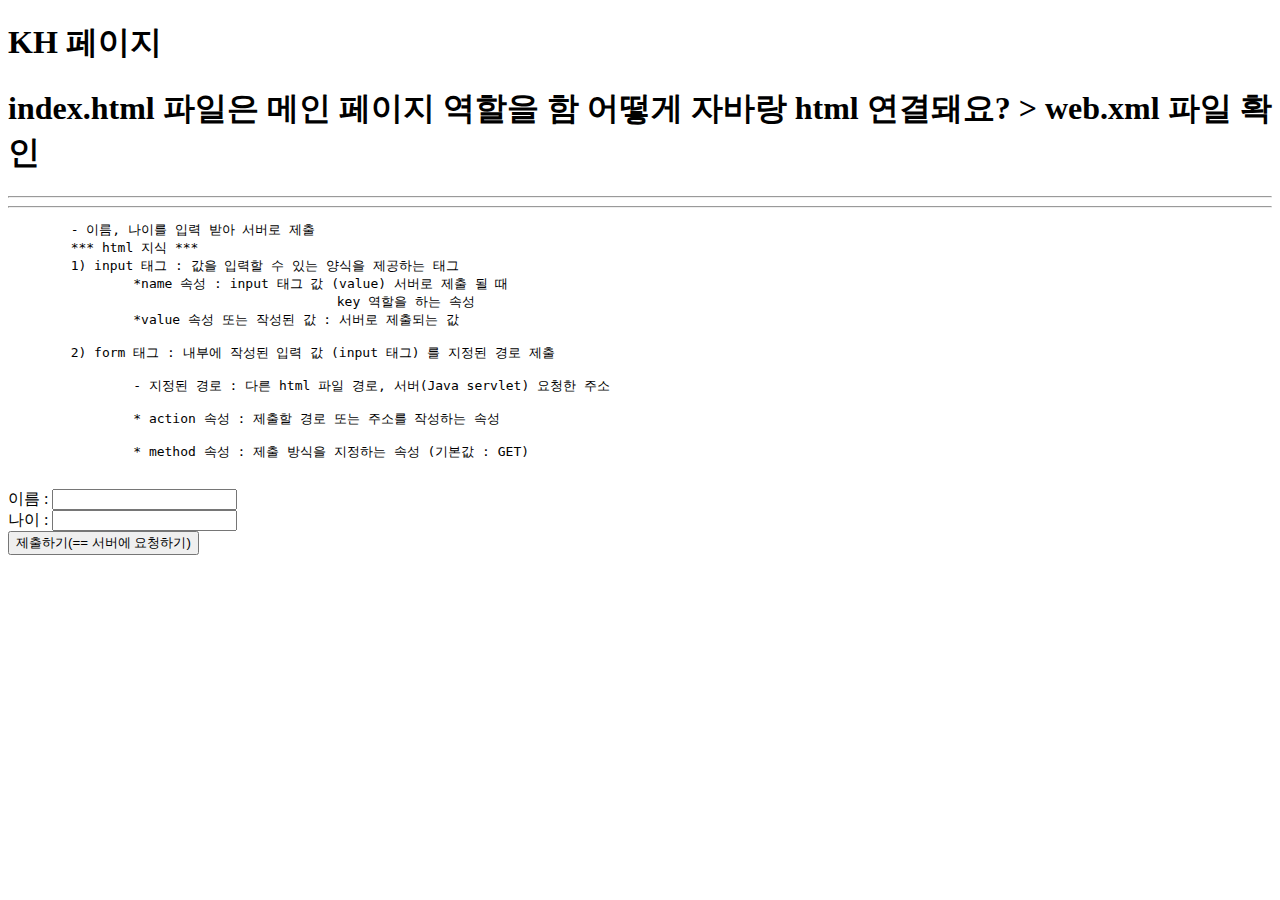
<file: Servlet1/src/main/webapp/index.html>
<!DOCTYPE html>
<html>
<head>
<meta charset="EUC-KR">
<title>Servlet Project</title>
</head>
<body>
	<h1>KH ������</h1>
	<h1>index.html ������ ���� ������ ������ ��
	��� �ڹٶ� html ����ſ�? > web.xml ���� Ȯ��
	</h1>
	<hr> 
	<hr>
	<pre>
	- �̸�, ���̸� �Է� �޾� ������ ����
	*** html ���� *** 
	1) input �±� : ���� �Է��� �� �ִ� ����� �����ϴ� �±� 
		*name �Ӽ� : input �±� �� (value) ������ ���� �� �� 
					  key ������ �ϴ� �Ӽ� 
		*value �Ӽ� �Ǵ� �ۼ��� �� : ������ ����Ǵ� �� 
		
	2) form �±� : ���ο� �ۼ��� �Է� �� (input �±�) �� ������ ��� ���� 
	
		- ������ ��� : �ٸ� html ���� ���, ����(Java servlet) ��û�� �ּ� 
		
		* action �Ӽ� : ������ ��� �Ǵ� �ּҸ� �ۼ��ϴ� �Ӽ� 
		
		* method �Ӽ� : ���� ����� �����ϴ� �Ӽ� (�⺻�� : GET)
	</pre>
	
	<!-- form �±� ���� �� ���� input�� �ۼ��� ���� /ex1 ��û�� ó���ϴ� 
		  ����(servlet)�� ����(GET ���) 
	 -->
	 <form action = "/ex1" method = "get"> 
	 	�̸� : <input type ="text" name="inputName"><br> 
	 	
	 	���� : <input type="number" name="inputAge"><br> 
	 	<button type="submit">�����ϱ�(== ������ ��û�ϱ�)</button>
	 </form>
	

</body>
</html>
</file>
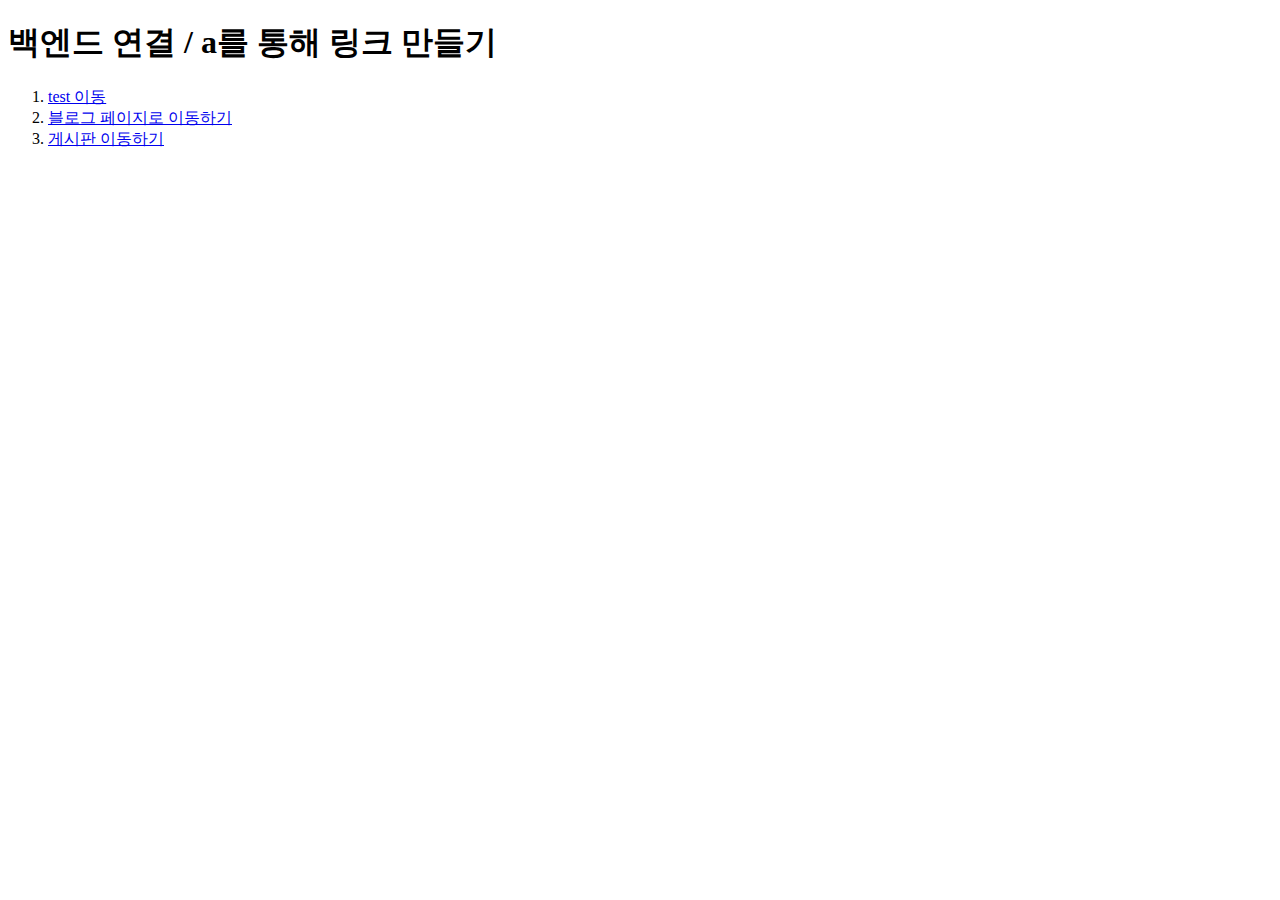
<file: practiceProject1/src/main/resources/templates/Index.html>
<!DOCTYPE html>
<html>
<head>
<meta charset="utf-8">
<title>이용해서 이동하기 만들기</title>
</head>
<body>
	<h1>백엔드 연결 / a를 통해 링크 만들기</h1>
	
	<ol>
	<li>
		<a href="/test">test 이동</a>
	</li>
	<li>
		<a href="/blog/index">블로그 페이지로 이동하기</a>
	</li>
	<li>
		<a href="/blog/board">게시판 이동하기</a>
	</li>
	</ol>
</body>
</html>
</file>
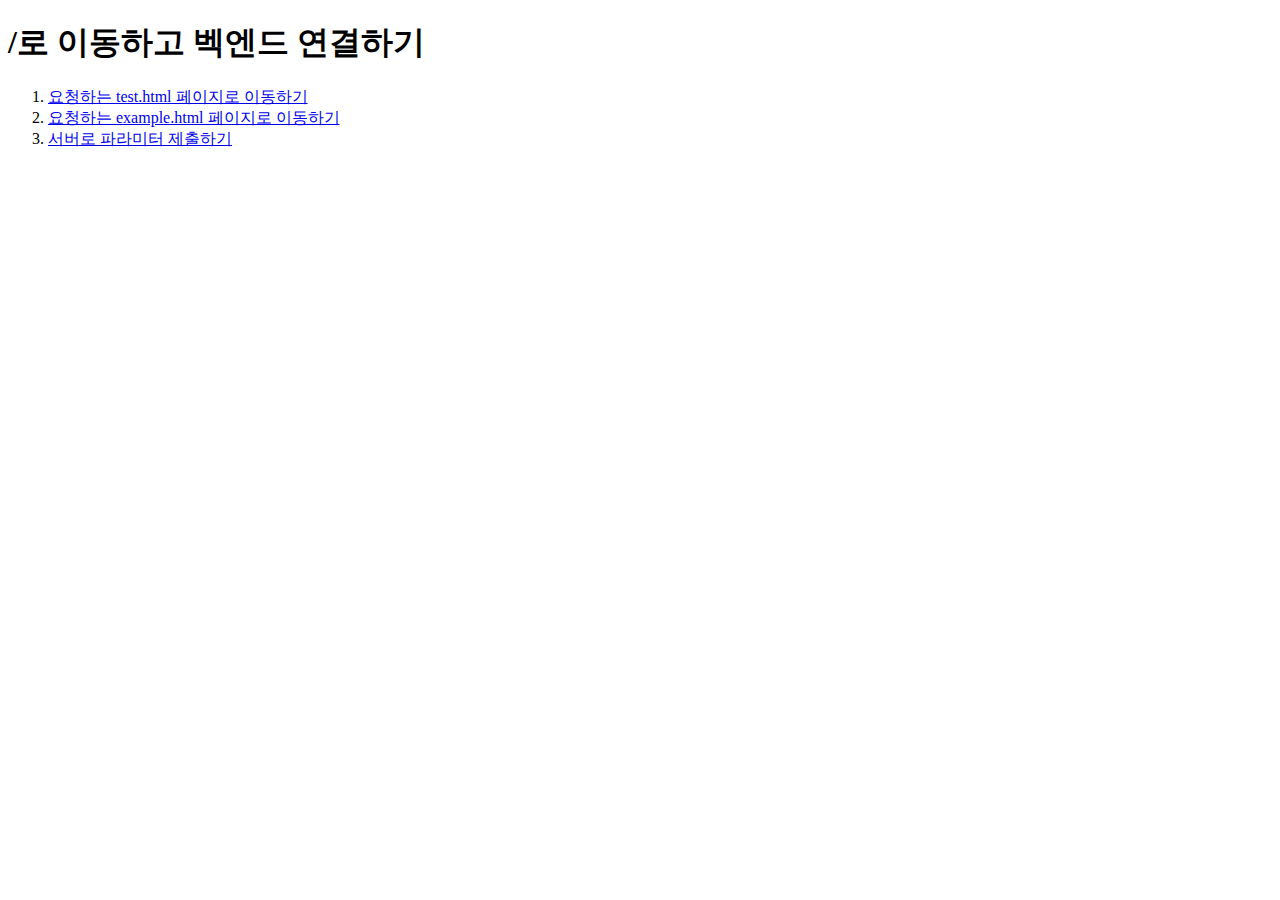
<file: TestProject1/src/main/resources/templates/index.html>
<!DOCTYPE html>
<html>
<head>
<meta charset="utf-8">
<title>/ 이용해서 이동하기</title>
</head>
<body>
<h1> /로 이동하고 벡엔드 연결하기</h1>
<ol>
	<li>
		<a href="/test"> 요청하는 test.html 페이지로 이동하기</a>
	</li>
	<li>
		<a href="/example"> 요청하는 example.html 페이지로 이동하기</a>
	</li>
	<li>
		<a href="/param/main">서버로 파라미터 제출하기</a>
	</li>
	
</ol>

</body>
</html>
</file>
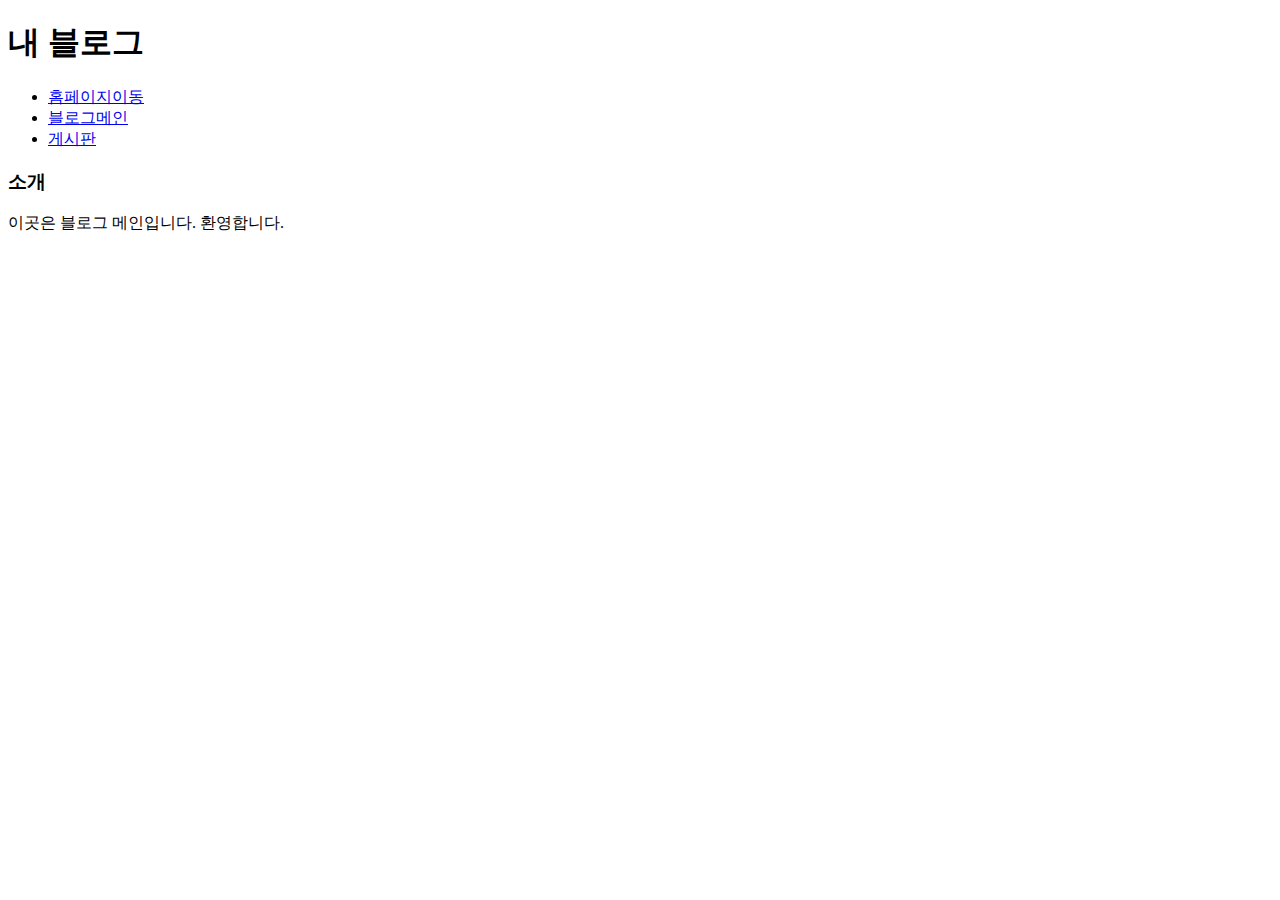
<file: practiceProject1/src/main/resources/templates/blog/blog-index.html>
<!DOCTYPE html>
<html>
<head>
<meta charset="utf-8">
<title>블로그 메인</title>
<!--  link css 연결 -->
<!--  jquery 연결 -->
</head>
<body>
	<div class="container">
		<h1>내 블로그</h1>
		<nav>
		<ul>
			<li><a href="#">홈페이지이동</a></li>
			<li><a href="#">블로그메인</a></li>
			<li><a href="/blog/board">게시판</a></li>
			<!-- 게시판을 눌렀을 때 blog-board 이동하기 -->
		</ul>
		</nav>
	</div>
	
	<div class="main">
		<h3>소개</h3>
		<p>이곳은 블로그 메인입니다. 환영합니다.</p>
	</div>
</body>
	<!-- js script 연결 -->
</html>
</file>
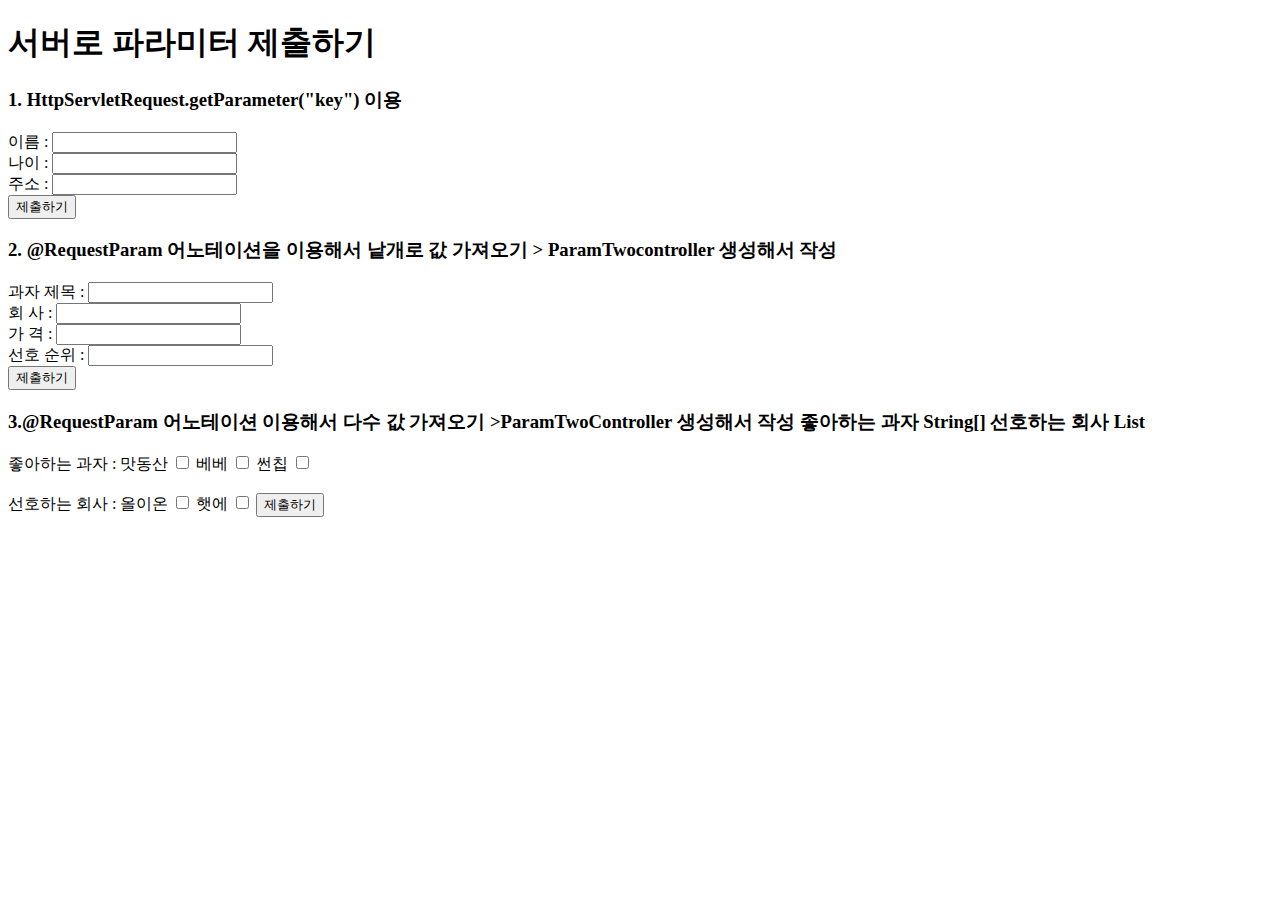
<file: TestProject1/src/main/resources/templates/param/param-main.html>
<!DOCTYPE html>
<html>
<head>
<meta charset="utf-8">
<title>서버로 파라미터 제출하기</title>
</head>
<body>
	<h1>서버로 파라미터 제출하기</h1>
	
	<h3>1. HttpServletRequest.getParameter("key") 이용</h3>
	
	<form action ="/param/test1" method="POST">
		이름 : <input type="text" name="inputName"><br>
		나이 : <input type="number" name="inputAge"><br>
		주소 : <input type="text" name="inputAddress"><br>
		
		<button>제출하기</button> <!-- submit 기본값 -->
	</form>
	
	<h3>2. @RequestParam 어노테이션을 이용해서 낱개로 값 가져오기
		> ParamTwocontroller 생성해서 작성
	</h3>
		
	<form action="/param2/test2" method="post">
		과자 제목 : <input type="text" name="snackName"> <br>
		회   사  : <input type="text" name="snackCompany"> <br>
		가   격  : <input type="text" name="snackPrice"><br> 
		선호 순위 : <input type="text" name="snackLike"><br>
		<button>제출하기</button>
	
	</form>
	
	<h3>3.@RequestParam 어노테이션 이용해서 다수 값 가져오기
		>ParamTwoController 생성해서 작성 
		좋아하는 과자 String[] 
		선호하는 회사 List<String>
	
	</h3>
	<form action="/param2/LikeSnackCompany" method="Post">
	
		좋아하는 과자 : 
			맛동산 <input type="checkbox" name="LikeSnack" value="Matdongsan">
			베베 <input type="checkbox" name="LikeSnack" value="bebe">
			썬칩 <input type="checkbox" name="LikeSnack" value="SunChip">
		
			
			<br><br>
		선호하는 회사 : 
			올이온 <input type="checkbox" name="LikeCompany" value="olion">
			햇에 <input type="checkbox" name="LikeCompay" value="haet">
			<button>제출하기</button>
			
			
			
			
			
			
			
			
		
	</form>
</body>
</html>
</file>
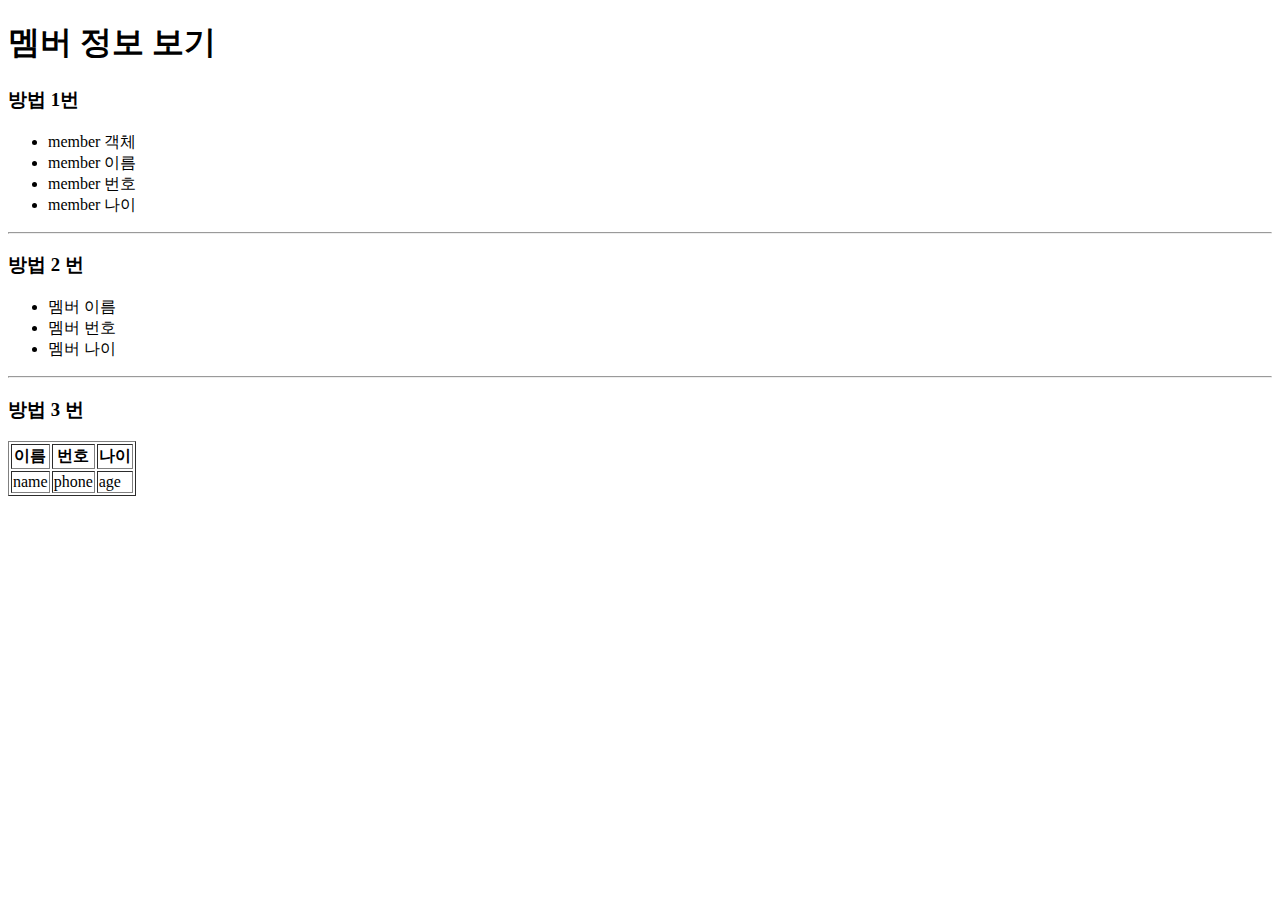
<file: TestProject2/src/main/resources/templates/member/memberinfo.html>
<!DOCTYPE html>
<html xmlns:th="http://www,thymeleaf.org">
<head>
<meta charset="utf-8">
<title>멤버 정보</title>
</head>
<body>
	<h1>멤버 정보 보기</h1>
	
	<h3>방법 1번</h3>
	<ul>
		<li th:text="${mem}">member 객체</li>
		<li th:text="${mem.memberName}">member 이름</li>
		<li th:text="${mem.memberPhone}">member 번호</li>
		<li th:text="${mem.memberAge}">member 나이</li>
	</ul>
	
	<hr>
	
	<h3>방법 2 번 </h3>
	<ul th:object="${mem}">
		<li th:text="*{memberName}">멤버 이름</li>
		<li th:text="*{memberPhone}">멤버 번호</li>
		<li th:text="*{memberAge}">멤버 나이</li>
	</ul>
	
	<hr>
	
	<h3>방법 3 번</h3>
	<table border = "1">
	<thead>
		<tr>
			<th>이름</th>
			<th>번호</th>
			<th>나이</th>
		</tr>
	</thead>
	<tbody>
	<!-- Controller 에서 가져온 memList 를 모두 가져온 모음집 -->
	<!-- memList 하나씩 꺼내서 mem 변수에 하나씩 값을 담아줌 -->
		<tr th:each="mem : ${memList}" th:object="${mem}"><!-- object로 mem 이름을 모두 앞에다 붙였음 -->
			<td th:text="*{memberName}">name</td>
			<!-- mem.memberName object에 mem 을 써줬기 때문에 memberName 만 작성해도 되는 것 -->
			<!--  위에서 object에 mem 이름을 붙여줬기 때문에 만약에 memmemberName 쓰면 mem.mem.memberName 작성한것으로 에러 발생할 수 있음 -->
			<td th:text="*{memberPhone}">phone</td>
			<td th:text="*{memberAge}">age</td>
		</tr>
	</tbody>
	</table>
</body>
</html>
</file>
